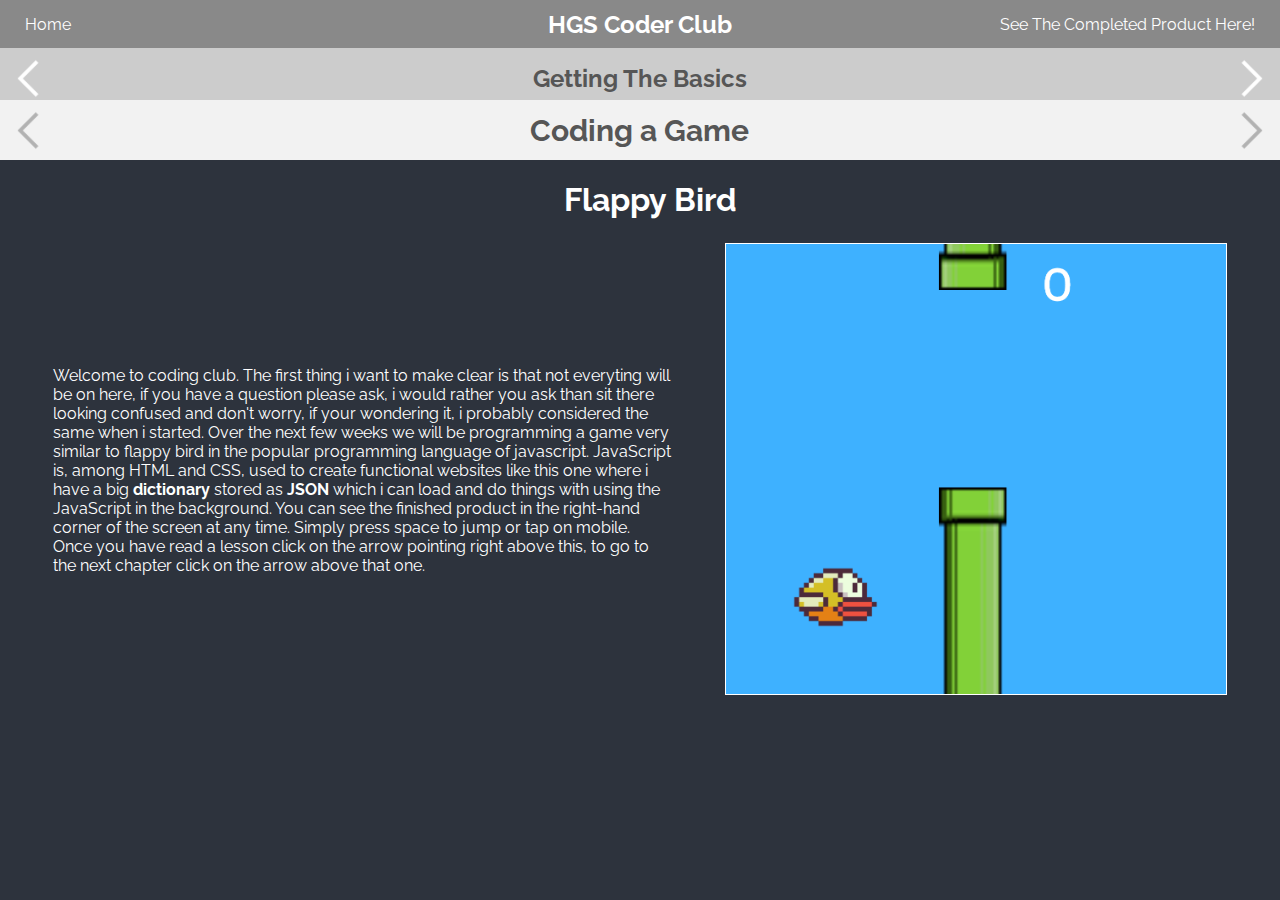
<file: learn/learn.html>
<!doctype HTML>
<html>
    <head>
        <title>Learn</title>
        <link href="learn.css" type="text/css" rel="stylesheet" />
        <link href="https://fonts.googleapis.com/css?family=Raleway" rel="stylesheet" />
        <script src="https://ajax.googleapis.com/ajax/libs/jquery/3.2.1/jquery.min.js"></script>
        <script src="lessons.js"></script>
        <script src="learn.js"></script>
    </head>
    <body onload="load();">
        <div class="top-links">
            <table>
                <tr>
                    <td>
                        <a id="home" href="../index.html">Home</a>
                    </td>
                    <td>
                        <h2 id="hgs">HGS Coder Club</h2>
                    </td>
                    <td>
                        <a id="completed-link" href="https://154852.github.io/flappy-bird/">See The Completed Product Here!</a>
                    </td>
                </tr>
            </table>
        </div>
        
        <div class="chapter-control">
            <table>
                <tr>
                    <td>
                        <img id="back" src="../resources/next-page.png" alt="Back" onmouseup="backPage(0);" />
                    </td>
                    <td>
                        <h2 id="chapter-name">Introduction</h2>
                    </td>
                    <td>
                        <img id="next" src="../resources/next-page.png" alt="Next" onmouseup="nextPage(0);" />
                    </td>
                </tr>
            </table>
        </div>
        
        <div class="lesson-control">
            <table>
                <tr>
                    <td>
                        <img id="back2" src="../resources/next-page.png" alt="Back" onmouseup="backPage(1);" />
                    </td>
                    <td>
                        <h3 id="lesson-name">Introduction</h3>
                    </td>
                    <td>
                        <img id="next2" src="../resources/next-page.png" alt="Next" onmouseup="nextPage(1);" />
                    </td>
                </tr>
            </table>
        </div>
        
        <div class="result">
            <h1 id="title"></h1>
            <table>
                <tr>
                    <td>
                        <p id="text"></p>
                    </td>
                    <td>
                        <img src="../resources/main.png" id="image"/>
                    </td>
                </tr>
            </table>
        </div>
    </body>
</html>
</file>
<file: learn/learn.css>
body, code {
    font-family: 'Raleway', sans-serif;
}

html {
    background-color: #2d333d;
}

#main {
    width: 100%;
    height: 79%;
    
    position: absolute;
    left: 0;
    right: 0;
    bottom: 0;
    
    border: none;
}

a {
    color: inherit;
    text-decoration: none;
}

#completed-link {
    color: white;
    float: right;
    padding-right: 15px;
}

.top-links td {
    width: 33%;
}

#home {
    float: left;
    padding-left: 15px; padding-right: 15px;
    color: white;
}

.top-links {
    position: absolute;
    top: 0; left: 0; right: 0;
    background-color: #898989;
    padding: 7px;
}

#hgs {
    color: white;
    text-align: center;
    margin: 0;
}

#back, #next {
    width: 45px;
    filter: invert(100%);
    padding: 5px;
}

#back, #back2 {
    float: left;
    transform: rotateZ(90deg);
}

#next, #next2 {
    float: right;
    transform: rotate(270deg);
}

table {
    width: 100%;
}

#chapter-name {
    text-align: center;
    color: #565656;
    margin: 0;
}

.chapter-control {
    background-color: #cccccc;
    position: absolute;
    top: 48px; left: 0; right: 0;
}

#lesson-name {
    text-align: center;
    margin: 0;
    color: #565656;
    font-size: 30px;
}

#back2, #next2 {
    width: 45px;
    filter: invert(70%);
    padding: 5px;
}

.lesson-control {
    position: absolute;
    top: 100px; left: 0; right: 0;
    background-color: #f2f2f2;
    margin: 0;
}

.result {
    background-color: #2d333d;
    position: absolute;
    bottom: 0;
    left: 0;
    right: 0;
    top: 160px;
    color: white;
}

#title {
    padding-left: 20px;
    text-align: center;
}

#image {
    width: 500px;
    height: 450px;
    margin-right: 50px;
    border: solid white 1px;
}

#text {
    padding-left: 50px;
    padding-right: 50px;
}


#back, #back2, #next, #next2 {
    cursor: pointer;
}

xmp {
    text-decoration: none;
}
</file>
